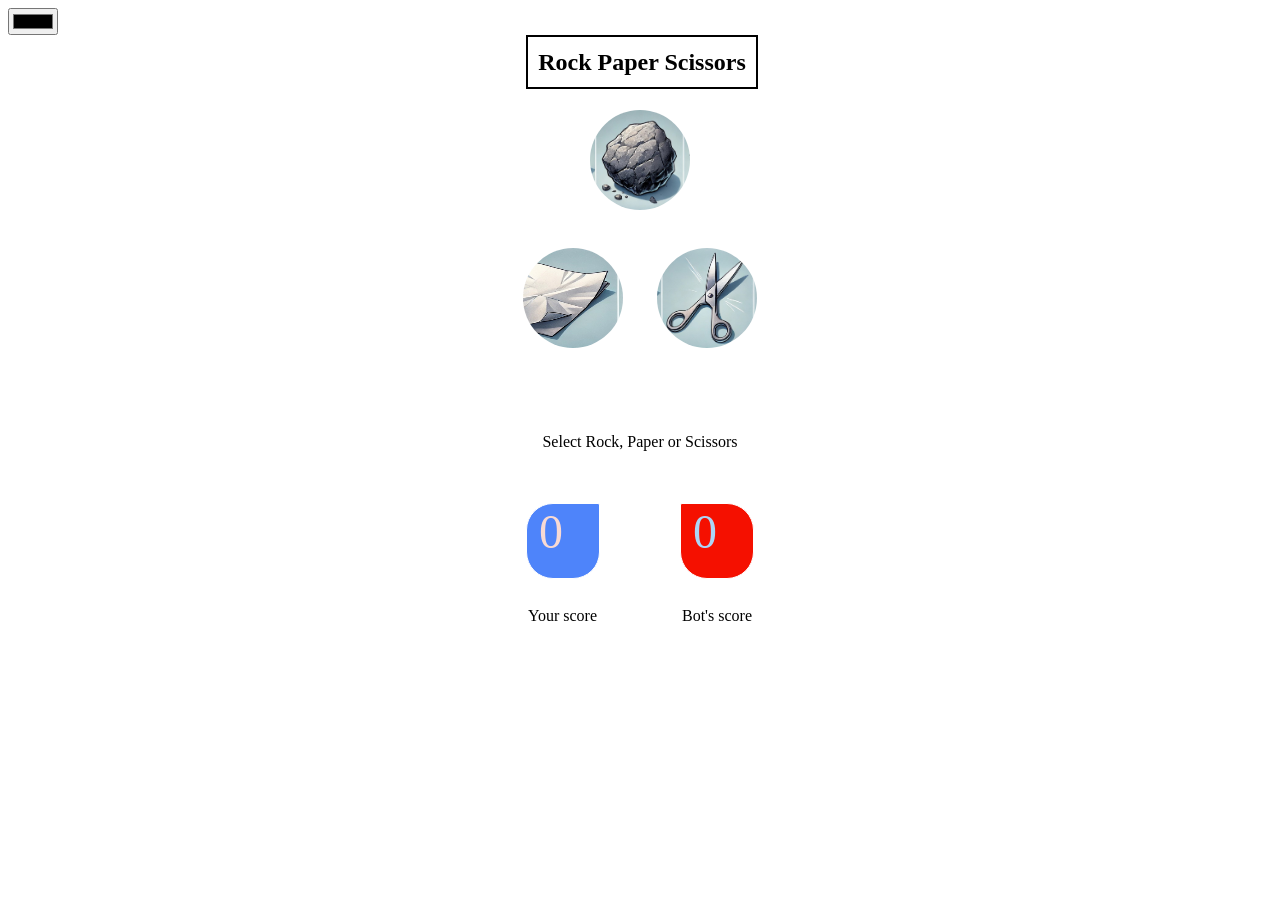
<file: index.html>
<!DOCTYPE html>
<html lang="en">
<head>
    <meta charset="UTF-8">
    <meta name="viewport" content="width=device-width, initial-scale=1.0">
    <title>Document</title>
    <link rel="stylesheet" href="style.css" />
</head>
<body>
    <input type="color" name="color" id="colr">
    <di skv class="box">
        <div class="head">
            <p><h2>Rock Paper Scissors</h2></p>
        </div>
        <div class="choices">
            <div class="choice" id="rock">
                <img class="rockimg" src="rock.jpeg">
            </div>
            <div class="triangle">
                <div class="choice" id="paper">
                    <img class="paperimg" src="paper.jpeg">
                </div>
                <div class="choice" id="scissors">
                    <img class="scissorsimg" src="scissors.jpeg">
                </div>
            </div>    
        </div>

        <div class="infobox">
            <div class="info" >
                <p>Select Rock, Paper or Scissors</p>
            </div>
        </div>

        <div class="scoreboard">
            <div class="myscore">
                <p class="mscore">0</p>
            <p class="score-desc">Your score</p></div>
            <div class="botscore">
                <p class="bscore">0</p>
            <p class="score-desc"> Bot's score</p></div>

        </div>   
        <div class="skeletonBody sk"> 
            <div class="skeleton_head skitems"></div>
            <div class="skeleton_r1 skitems"></div>
            <div class="skeleton_r2 ">
                <div class="c2 skitems"></div>
                <div class="c2 skitems"></div>
            </div>
            <div class="skeleton_infobox skitems"></div>
            <div class="skeleton_score ">
                <div class="skeleton_scorebox skitems"></div>
                <div class="skeleton_scorebox skitems"></div>
            </div>
            <div class="skeleton_desc ">
                <div class="d1 skitems"></div>
                <div class="d1 skitems"></div>
            </div>
        </div>
        
        </div>
    </div>




    <script src="script.js"></script>
</body>
</html>
</file>
<file: style.css>
.head{
    border: 2px solid black;
    width:18%;
    height: 50px;
    display: flex;
    justify-content: center;
    align-items: center;
    border-radius: 0px;
    margin-left: 41%;
    margin-bottom: 20px;

}


/* All the "skeleton" stuff is just for fun  */
.skeletonBody{
    height: 600px;
    width: 300px;
    background-color: rgb(248, 247, 247);
    border-radius: 18px;
    position: absolute;
    top:10px;
    right: 474px;
    padding: 10px;
}

.sk{
    animation: skeleton_over 0.5s step-end 0s forwards;
}
.skeleton_head{
    height: 55px;
    background-color: rgb(196, 196, 196);
    width: 80%;
    border-radius: none;
    margin-top: 20px;
    margin-left: 35px;
}
.skeleton_r1{
    height: 100px;
    width:100px;
    background-color: rgb(196, 196, 196);
    border-radius: 50%;
    margin-left: 95px;
    margin-top: 20px;
}

.skeleton_r2{
    display: flex;
    justify-content: space-around;
    margin-top: 10px;
    padding: 20px;
}

.c2{
    height: 100px;
    width:100px;
    background-color: rgb(196, 196, 196);
    border-radius: 50%;
}

.skeleton_infobox{
    height: 15px;
    width: 70%;
    background-color: rgb(196, 196, 196);
    border-radius: 18px;
    margin-top: 70px;
    margin-left: 45px;
}

.skeleton_score{
    display: flex;
    justify-content: space-around;
}

.skeleton_scorebox{
    height: 80px;
    width: 80px;
    background-color: rgb(196, 196, 196);
    border-radius: 18px 18px 18px 18px;
    margin-top: 40px;
}

.skeleton_desc{
    display: flex;
    justify-content: space-around;
}

.d1{
    height: 15px;
    width: 80px;
    margin-top: 30px;
    border-radius: 18px;
    background-color: rgb(196, 196, 196); 
}

/* 
@keyframes skeleton_transition{
    0%{opacity: 1;}
    1%{ background-color: rgb(196, 196, 196);}
    20%{ background-color: rgb(168, 168, 168);}
    40%{ background-color: rgb(196, 196, 196);}
    60%{ background-color: rgb(168, 168, 168);}
    80%{ background-color: rgb(196, 196, 196);}
    97%{ background-color: rgb(168, 168, 168);}
    98%{ opacity: 1;}
    99%{ opacity: 0;}
    100%{z-index: -1;}
} */

@keyframes skeleton_over{
    0%{ opacity: 1;}
    1%{ z-index: 1;}
    99%{opacity: 0;}
    100%{ z-index: -1;}
    100%{ opacity: 0;}
}

@keyframes headanimate{
        0%{ border: 2px solid black;
        border-radius: 0px;}
    20%{ border: 2px solid black;
            border-radius: 30px 0px 0px 0px;}
    40%{ border: 2px solid black;
            border-radius: 30px 30px 0px 0px;}
    60%{ border: 2px solid black;
            border-radius: 30px 30px 30px 0px;}
    80%{ border: 2px solid black;
            border-radius: 30px 30px 30px 30px;}    
    100%{ border: 2px solid black;
            border-radius: 0px 0px 0px 0px;}
    }                    

.head:hover{
    animation-name: headanimate;
    animation-duration: 1s;
    animation-timing-function: linear;
}

.head:not(:hover){
    animation-duration: 2s;
    border-radius: 0px;
}

.choices{
    display: flex;
    flex-direction: column;
    justify-content: center;
    align-items: center; 
    gap: 2rem;    
}

.triangle{
    display: flex;
    gap:2rem;   
}

.rockimg{
    height: 100px;
    width: 100px;
    border: 1px solid white;
    flex-direction: row;
    border-radius: 50%;
    cursor: pointer;
}

/*animation on hover...*/
 @keyframes transition {
    0%{ border: 1px solid white;}
    25%{ border: 1px solid rgb(191, 189, 189);}
    50%{ border: 1px solid rgb(127, 125, 125);}
    75% { border: 1px solid rgb(77, 76, 76);}
    100%{ border: 1px solid black;}
}  

/*animation moving out of hover*/
@keyframes transitionout {
    0%{ border: 1px solid black;}
    25%{ border: 1px solid rgb(71,76,76);}
    50%{ border: 1px solid rgb(127, 125, 125);}
    75% { border: 1px solid rgb(191, 189, 189);}
    100%{ border: 1px solid white;}
}  

.rockimg:hover{
    animation-name: transition;
    animation-duration: 0.5s;
    animation-timing-function: linear;
    border: 1px solid black;
}

.rockimg:not(:hover){
    animation-name: transitionout;
    animation-duration: 0.5s;
    animation-timing-function: linear;
}

.paperimg{
    height: 100px;
    width: 100px;
    border: 1px solid white;
    border-radius: 50%;
    cursor: pointer;
}

.paperimg:hover{
   animation-name: transition;
   animation-duration: 0.5s;
   animation-timing-function: linear;
   border: 1px solid black;
}

.paperimg:not(:hover){
    animation-name: transitionout;
    animation-duration: 0.5s;
    animation-timing-function: linear;
}

.scissorsimg{
    height: 100px;
    width: 100px;
    border: 1px solid white;
    border-radius: 50%;
    cursor: pointer;
}

.scissorsimg:hover{
  animation-name: transition;
  animation-duration: 0.5s;
  animation-timing-function: linear;
  border: 1px solid black;
}

.scissorsimg:not(:hover){
    animation-name: transitionout;
    animation-duration: 0.5s;
    animation-timing-function: linear;
}

.scoreboard{
    display: flex;
    justify-content: center;
    gap: 5rem;
    margin-top: 50px;    
}

.myscore{
    border: 1px solid white;
    border-radius: 27px 2px 27px 27px;
    height: 74px;
    width: 72px;
    background-color: rgb(78, 132, 250);    
    
    .mscore{     /* actual text shown inside the scorebox */
        margin-left: 12px;
        font-size: 3rem;
        margin-top: 0;
        color: rgb(248, 218, 212);
    }
}

.myscore:hover{
    animation-name: transition;
    animation-duration: 0.5s;
    animation-timing-function: linear;
    border: 1px solid black;
 }

 .myscore:not(:hover){
     animation-name: transitionout;
     animation-duration: 0.5s;
     animation-timing-function: linear;
 }

.botscore{
    border: 1px solid white;
    border-radius: 2px 27px 27px 27px;
    height: 74px;
    width: 72px;
    background-color: rgb(245, 16, 0);
    
    .bscore{  /* actual text shown inside the scorebox */
        margin-left: 12px;
        font-size: 3rem;
        margin-top: 0;
        color: rgb(173, 214, 247);
    }
}

.botscore:hover{
    animation-name: transition;
    animation-duration: 0.5s;
    animation-timing-function: linear;
    border: 1px solid black;
}

.botscore:not(:hover){
    animation-name: transitionout;
    animation-duration: 0.5s;
    animation-timing-function: linear;
}

.score-desc{
    margin-left:1px;    
}

.info{
    height: 20px;
    border-radius: 5px;
    margin: none;
}

.infobox{ 
    display: flex;
    align-items: center;
    justify-content: center;
    padding-top: 80px;   
}

.infobox p{
    margin-top: 0;
}
</file>
